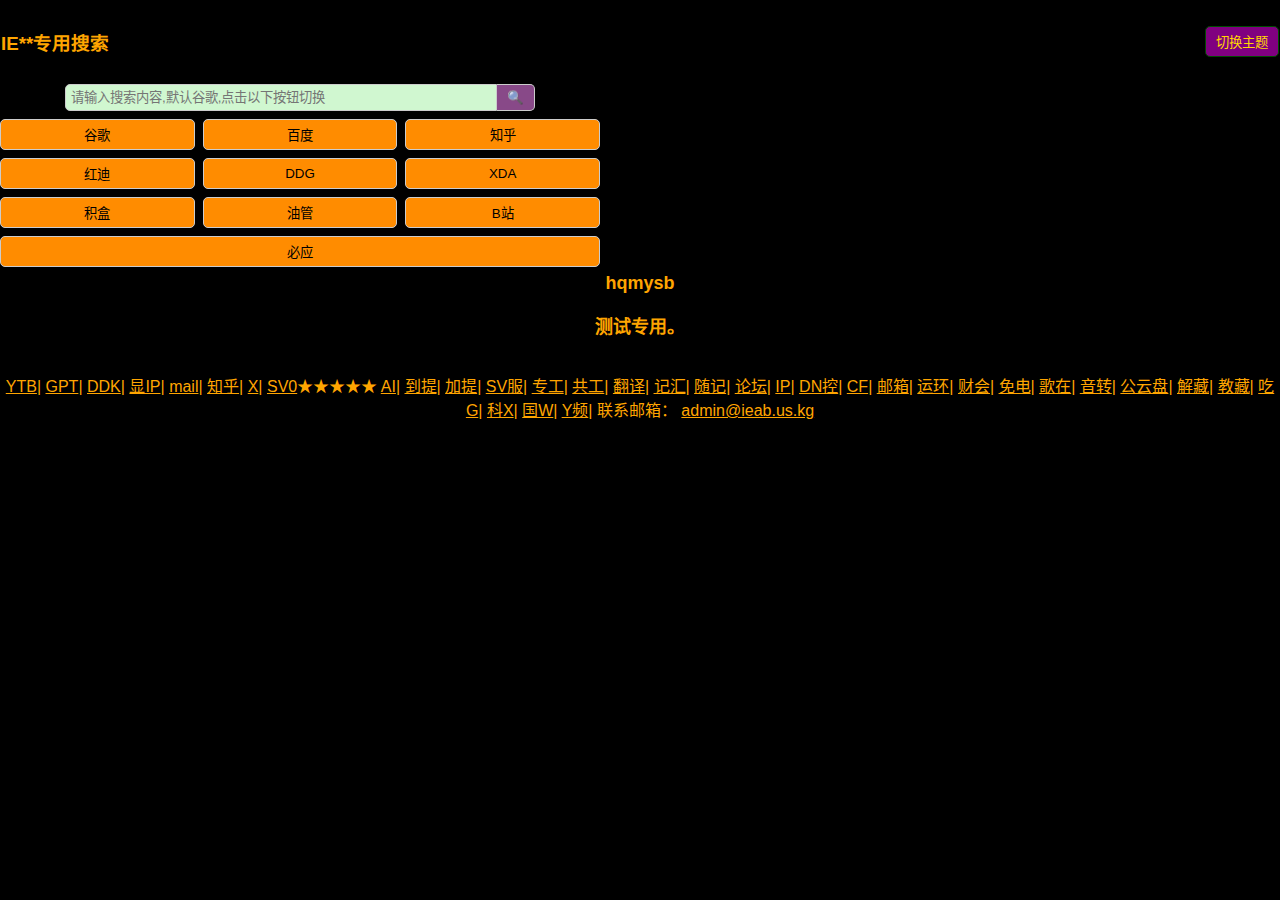
<file: index.html>
<!DOCTYPE html>
    <html lang="zh-CN">
    <head>
    <meta charset="UTF-8">
    <meta name="viewport" content="width=device-width, initial-scale=1.0">
    <title>IEAB</title>
    <link rel="icon" href="https://gcore.jsdelivr.net/gh/byp189/djt@master/assets/tb.png" type="image/png">
    <style>
    
    body {
    font-family: Arial, sans-serif;
    margin: 0;
    padding: 0;
    background-color: #000000;
    color: #FFA500;
    transition: background-color 0.3s ease, color 0.3s ease;
    display: flex;
    flex-direction: column;
    min-height: 100vh;
    }
				
    .fixed-elements {
    position: static;
    left: 0;
    right: 0;
    background-color: #000000;
    z-index: 1000;
				display: flex;
    justify-content: space-between;
				align-items: center;
    padding: 1px;
    text-align: center;
    height: 80px; 
    }
    
    .fixed-elements h3 {
    word-wrap: break-word; 
    word-break: break-word;
    white-space: normal;
    }				
    
    .center-content {
    position: relative;
    width: 100%;
    max-width: 600px;
    text-align: center;
    margin-top: 1px; 
    }		
    
    .search-container {
    margin-top: 1px;
    }
    
    .search-bar {
    display: flex;
    justify-content: center;
    margin-bottom: 1px;
    }
    
    .search-bar input {
    width: 70%;
    padding: 5px;
    border: 1px solid #ccc;
    border-radius: 5px 0 0 5px;
    background-color: #d0f7d0; 
    }
    
    .search-bar button {
    padding: 5px 10px;
    border: 1px solid #ccc;
    border-left: none;
    background-color: #f8f8;
    border-radius: 0 5px 5px 0;
    cursor: pointer;
    }
    
    .search-engines {
    display: flex;
    flex-wrap: wrap;
    justify-content: center;
    gap: 8px;
    margin-top: 8px;
    }
    
    .search-engine {
    padding: 5px 8px;
    border: 1px solid #ccc;
    background-color: #FF8C00;
    border-radius: 5px;
    cursor: pointer;
    flex: 1 1 30%;
    text-align: center;
    box-sizing: border-box;
    }
    
    .search-engine.active {
    background-color: #c0c0c0;
    }
    
    @media (max-width: 480px) {
    .fixed-elements {
    height: 110px;
    padding: 0px;
    }
				
    .search-bar input {
    width: 80%;
    }
    
    .search-engines {
    justify-content: flex-start;
    gap: 5px;
    }
    
    .search-engine {
    flex: 1 1 45%;
    }
				
				.center-content {
    position: relative;
    width: 100%;
    max-width: 480px;
    text-align: center;
    margin-top: 20px; 
    }		
				
    }
    
    .bottom-info {
    position: static;
    left: 0;
    right: 0;
    background-color: #000000;
    padding: 1px 1px;
    text-align: center;
    z-index: 999;
    display: static;
    justify-content: space-between;
    align-items: center;
    }
    
    .bottom-info a {
    color: #FFA500;  
    }
				
    @media (max-width: 480px) {			
				.bottom-info {
				height: 130px;
    padding: 0px;		
    }
    }
				
    #theme-switcher {
    background-color: #800080;  
    color: #FFD700;  
    border: 1px solid #004d00;  
    padding: 5px 10px;
    border-radius: 5px;
    cursor: pointer;
    }
    
    #theme-switcher:hover {
    background-color: #008000; 
    }
    
    </style>
  
    <body>
    <div class="fixed-elements">				    
    <h3><p style="color: orange; font-weight: bold;">IE**专用搜索</h3>
</p></h3>
				<button id="theme-switcher">切换主题</button>    
    </div>    
    <div class="center-content">
    <div class="search-container">
    <div class="search-bar">
    <input type="text" id="search-input" placeholder="请输入搜索内容,默认谷歌,点击以下按钮切换">
    <button id="search-button">🔍</button>
    </div>
    <div class="search-engines">
    <button class="search-engine" data-engine="google">谷歌</button>
    <button class="search-engine" data-engine="baidu">百度</button>
    <button class="search-engine" data-engine="zhihu">知乎</button>
    <button class="search-engine" data-engine="reddit">红迪</button>
    <button class="search-engine" data-engine="duckgo">DDG</button>
    <button class="search-engine" data-engine="xda">XDA</button>
    <button class="search-engine" data-engine="github">积盒</button>
    <button class="search-engine" data-engine="youtube">油管</button>
    <button class="search-engine" data-engine="bilibili">B站</button>
    <button class="search-engine" data-engine="bing">必应</button>
    </div>
    </div>
    </div>
    
    <div class="content">
    <div id="quote-container" style="font-size: 18px; font-weight: bold; margin-top: 6px; text-align: center;"></div>
    <p style="font-size: 18px; font-weight: bold; text-align: center;">测试专用。</p>
    </div>    
    <div class="bottom-info">			
    <p>
				<a href="https://www.youtube.com" target="_blank">YTB</a>|
				<a href="https://chatgpt.com/" target="_blank">GPT</a>|
				<a href="https://duckduckgo.com/?q=DuckDuckGo+AI+Chat&ia=chat&duckai=1" target="_blank">DDK</a>|
				<a href="https://ip111.cn/" target="_blank">显IP</a>|
				<a href="https://mail.google.com/mail" target="_blank">mail</a>|
				<a href="https://www.zhihu.com/hot" target="_blank">知乎</a>|
				<a href="https://x.com/" target="_blank">X</a>|		
				<a href="https://panel15.serv00.com/login/" target="_blank">SV0</a>★★★★★
    <a href="https://bj.2536629.xyz/ai" target="_blank">AI</a>|
				<a href="https://bj.2536629.xyz/tx" target="_blank">到提</a>|
				<a href="https://jm.2536629.xyz" target="_blank">加提</a>|
				<a href="https://bj.2536629.xyz/sv" target="_blank">SV服</a>|
    <a href="https://bj.2536629.xyz/gj" target="_blank">专工</a>|		
				<a href="https://bj.2536629.xyz/gj2" target="_blank">共工</a>|
				<a href="https://bj.2536629.xyz/fy" target="_blank">翻译</a>|
    <a href="https://bj.2536629.xyz/bj" target="_blank">记汇</a>|		
    <a href="https://bj.2536629.xyz" target="_blank">随记</a>|
				<a href="https://bj.2536629.xyz/lt" target="_blank">论坛</a>|
			 <a href="https://bj.2536629.xyz/ip" target="_blank">IP</a>|
    <a href="https://bj.2536629.xyz/dn" target="_blank">DN控</a>|
				<a href="https://bj.2536629.xyz/cf" target="_blank">CF</a>|
    <a href="https://bj.2536629.xyz/yx" target="_blank">邮箱</a>|
    <a href="https://bj.2536629.xyz/hj" target="_blank">运环</a>|
    <a href="https://bj.2536629.xyz/ck" target="_blank">财会</a>|
    <a href="https://bj.2536629.xyz/scdy" target="_blank">免电</a>|
    <a href="https://bj.2536629.xyz/scgq" target="_blank">歌在</a>|
    <a href="https://bj.2536629.xyz/ly" target="_blank">音转</a>|		
    <a href="https://bj.2536629.xyz/wx" target="_blank">公云盘</a>|
    <a href="https://bj.2536629.xyz/scit1" target="_blank">解藏</a>|
    <a href="https://bj.2536629.xyz/scit2" target="_blank">教藏</a>|					
				<a href="https://bj.2536629.xyz/cg" target="_blank">吃G</a>|	
				<a href="https://bj.2536629.xyz/kx" target="_blank">科X</a>|
    <a href="https://bj.2536629.xyz/gw" target="_blank">国W</a>|
    <a href="https://bj.2536629.xyz/yt" target="_blank">Y频</a>|	联系邮箱：
				<a href="mailto:admin@ieab.us.kg">admin@ieab.us.kg</a>
    </p>
    </div>
				
    <script>
    const searchEngines = {
    google: "https://www.google.com/search?q=",
    baidu: "https://www.baidu.com/s?wd=",
    zhihu: "https://www.zhihu.com/search?q=",
    reddit: "https://www.reddit.com/search?q=",
    duckgo: "https://duckduckgo.com/?t=h_&q=",
    xda: "https://xdaforums.com/search/71874194/?q=",
    github: "https://github.com/search?q=",
    youtube: "https://www.youtube.com/search?q=",
    bilibili: "https://search.bilibili.com/all?vt=37930103&keyword=",
    bing: "https://www.bing.com/search?q="
    };
    
    let currentEngine = "google";
    let currentTheme = 2; 
    
    function setActiveEngine(engine) {
    currentEngine = engine;
    document.querySelectorAll('.search-engine').forEach(btn => {
    if (btn.dataset.engine === engine) {
    btn.classList.add('active');
    } else {
    btn.classList.remove('active');
    }
    });
    }
    
    document.getElementById('search-button').addEventListener('click', () => {
    const query = document.getElementById('search-input').value;
    if (query) {
    window.open(searchEngines[currentEngine] + encodeURIComponent(query), '_blank');
    }
    });
    
    document.getElementById('search-input').addEventListener('keypress', (e) => {
    if (e.key === 'Enter') {
    document.getElementById('search-button').click();
    }
    });
    
    document.querySelectorAll('.search-engine').forEach(btn => {
    btn.addEventListener('click', () => {
    setActiveEngine(btn.dataset.engine);
    });
    });
    
    async function getMingyan() {
    const apiUrl = 'https://v1.hitokoto.cn/?encode=json&charset=utf-8';
    try {
    const response = await fetch(apiUrl);
    if (!response.ok) {
    return 'wfhqmy';
    }
    const data = await response.json();
    const quote = data.hitokoto;
    const from = data.from;
    const from_who = data.from_who;
    return `"<b>${quote}</b>"<br><i>- ${from_who ? from_who : from}</i>`;
    } catch (error) {
    console.error('hqmycw：', error);
    return 'hqmysb';
    }
    }
    
    async function displayQuote() {
    const quoteHTML = await getMingyan();
    document.getElementById('quote-container').innerHTML = quoteHTML;
    }
    
    displayQuote();		
    
    document.getElementById('theme-switcher').addEventListener('click', () => {
    const themes = [
    { background: '#e8f4ea', color: '#000', linkColor: '#000' },  
    { background: '#f9e2b3', color: '#000', linkColor: '#000' },  
    { background: '#000000', color: '#FFA500', linkColor: '#FFA500' }, 			
    ];
    
    currentTheme = (currentTheme + 1) % themes.length;
    const theme = themes[currentTheme];
    
    document.body.style.backgroundColor = theme.background;
    document.body.style.color = theme.color;
    
    const links = document.querySelectorAll('.bottom-info a');
    links.forEach(link => {
    link.style.color = theme.linkColor; 
    });		
    
    document.querySelector('.fixed-elements').style.backgroundColor = theme.background;
    document.querySelector('.bottom-info').style.backgroundColor = theme.background;					
    });
    
    </script>
    </html>
</file>
